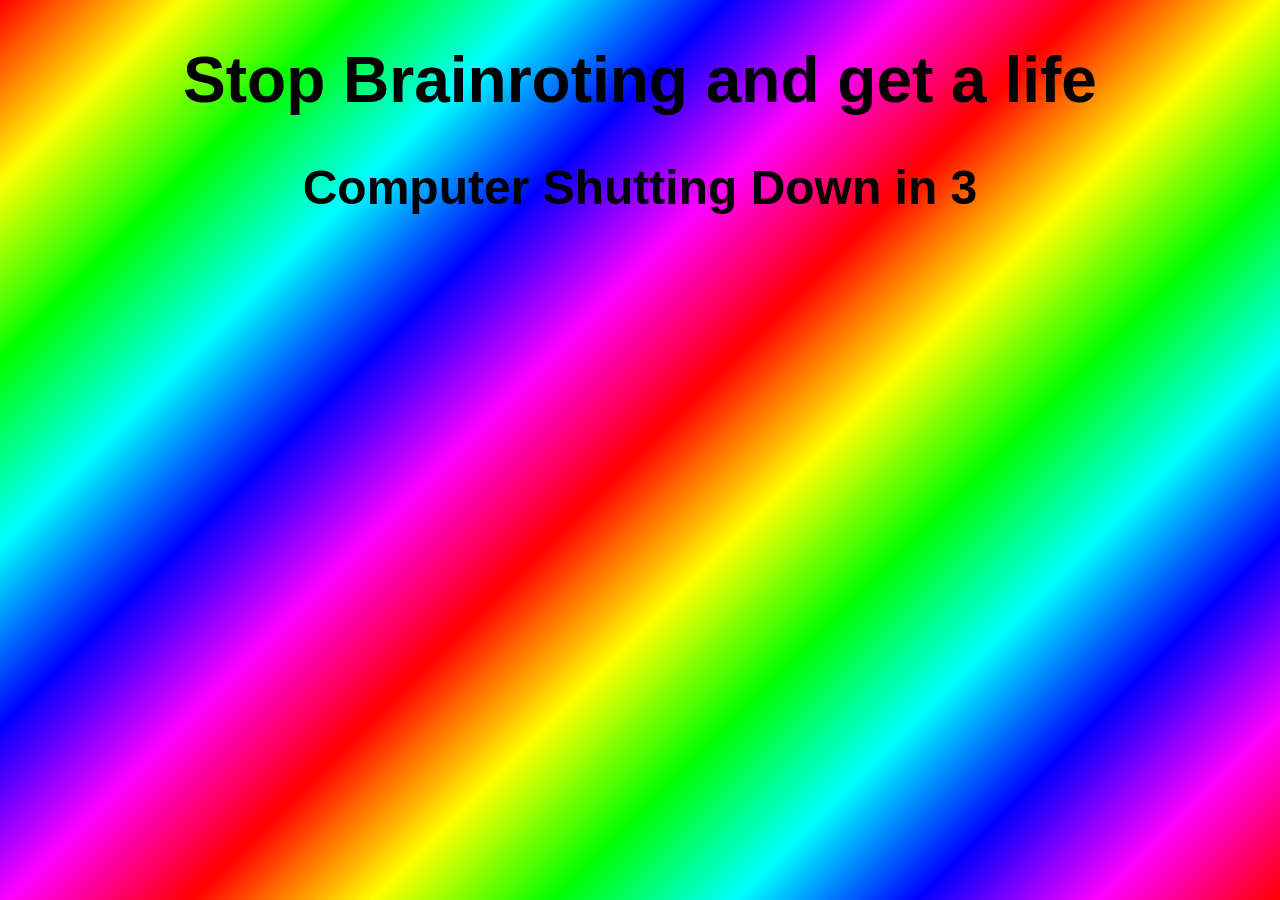
<file: stop.html>
<!doctype html>
<html>

<head>
    <title>Website</title>
    <link rel="stylesheet" href="style.css" />
    <meta charset="utf-8" name="viewport" content="width=device-width, initial-scale=1.0" />
</head>
<body >
    <h1>Stop Brainroting and get a life</h1>
    <h2>Computer Shutting Down in <span id="countdown"></span></h2>
      <script src="script.js"></script>
</body>
</file>
<file: style.css>
#content {
    max-width: 50em;
    margin: auto;
}
#things {
    display: flex;
    flex-direction: row;
    flex-wrap: wrap;
    gap: 1em;
}

html {
    background: repeating-linear-gradient(135deg in hsl longer hue, red 0 50%);
    background-attachment: fixed;
    animation: hueShift 8s linear infinite;
    border-radius: 2em;
    font-family:
        comic sans ms,
        Arial,
        Helvetica,
        sans-serif;
    font-weight: bold;
    text-align: center;
    font-size: 2em;
}

@keyframes hueShift {
    to {
        background-position: 100% 0;
    }
}

blockquote {
    transition: transform 0.3s;
    border-radius: 2em;
    margin-bottom: 1em;
    max-width: 10em;
}

blockquote:hover {
    transform: scale(1.05);
}

.sup {
    background-image: url(https://wallpapercave.com/wp/wp7769083.jpg);
    background-repeat: no-repeat;
    background-size: cover;
    background-position: center;
    background-attachment: fixed;
    border-radius: 2em;
}

stop {
    background-color: darkred;
}
</file>
